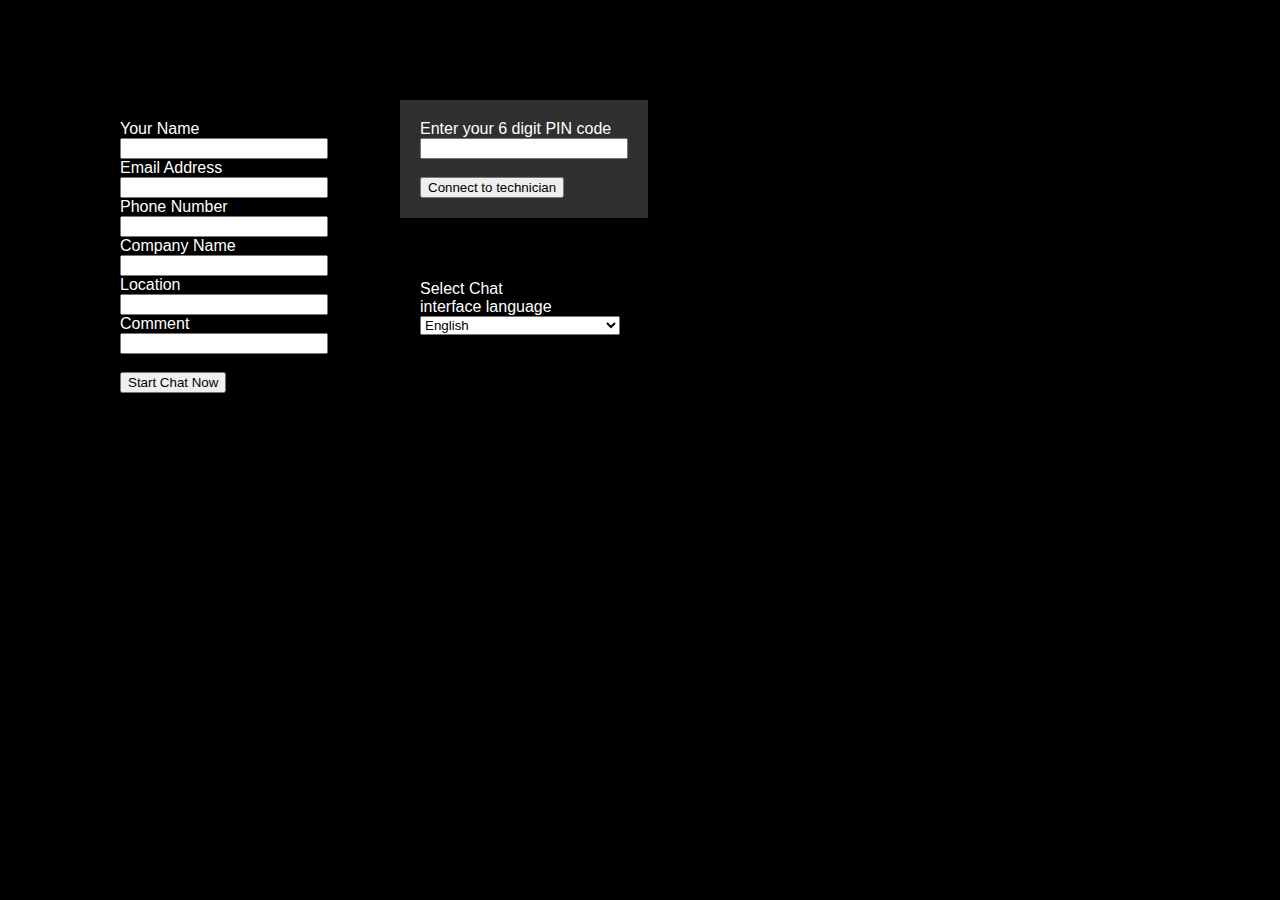
<file: Dran.html>
<!DOCTYPE html PUBLIC "-//W3C//DTD XHTML 1.0 Transitional//EN"
"http://www.w3.org/TR/xhtml1/DTD/xhtml1-transitional.dtd">
<html xmlns="http://www.w3.org/1999/xhtml">
<head>
  <title>YourCompany - Web Chat</title>
  <script type="text/javascript"
src="https://secure.logmeinrescue.com/InstantChat/InstantChat.aspx"></script>
  <script type="text/javascript">
    function loadInstantChat(sessionType)
    {
      // Show Instant Chat
      document.getElementById("InstantChatDiv").style.display = "";
      // Hide Channel form
      document.getElementById("ChannelForm").style.display = "none";
      // Hide PIN Code form
      document.getElementById("PinForm").style.display = "none";
      // Hide Language dropdown
      document.getElementById("LanguageForm").style.display = "none";
      var ICLoader = new RescueInstantChatLoader();
      ICLoader.ICContainer = "InstantChatDiv";
      ICLoader.HostedCSS = "http://YourSite/yourstylesheet.css";
      ICLoader.HostedLanguagesForChatOnlyMode = "http://[YourSite]/LanguagesForChatOnlyMode.js";
      ICLoader.HostedLanguagesForAppletMode = "http://[YourSite]/LanguagesForAppletMode.js";
      // sessionType == 0, we are after REBOOT
      // Channel session
      if (sessionType == 1)
          ICLoader.EntryID = "123456789";
      // Private Session
      if (sessionType == 2)
      {
        var pin = document.getElementById("inputPinCode").value;
        if ((pin.length != 6) || isNaN(pin))
        {
          handleError("Private code should be a 6-digit number!");
          return; 
        }
        else
          ICLoader.PrivateCode = document.getElementById("inputPinCode").value;
      }
      ICLoader.Name = document.getElementById("inputYourName").value;
      ICLoader.Comment1 = document.getElementById("inputEmailAddress").value;
      ICLoader.Comment2 = document.getElementById("inputPhoneNumber").value;
      ICLoader.Comment3 = document.getElementById("inputCompanyName").value;
      ICLoader.Comment4 = document.getElementById("inputLocation").value;
      ICLoader.Comment5 = document.getElementById("inputComment").value;
      ICLoader.Tracking0 = "TestForm01";
      ICLoader.Language = document.getElementById("inputLanguageSelect").value;
      // Error + No Technician available notification handling
      ICLoader.HostedErrorHandler = function(ErrorName)
      {
        switch(ErrorName)
        {
          case "NOTECHAVAILABLE": handleError("Currently no technicians are available.
 Please check back later."); break;
          case "NOTECHWORKING": handleError("Sorry, we're closed. No technicians are
 available at this time. Please check back later during our hours of operation."); break;
          case "INVALID_PARAMETERS": handleError("Invalid parameters supplied.
 Please contact your support provider."); break;
          case "SESSIONALREADYSTARTED": handleError("A session using this PIN Code
 has already been started. Please ask your support provider for a new PIN Code."); break;
          case "UCONNECTIONERROR": handleError("Unknown connection error occurred."); break;
          case "ERRNOSUCHSSESSION": handleError("The support session cannot be started.");
 break;
          case "ERRNOSUCHENTRY": handleError("The online support session cannot be started.
 Please contact your support provider directly."); break;
          case "ERRCODEDOESNOTEXIST": handleError("PIN Code does not exist.
 Please contact your support provider."); break;
          case "ERRCODEEXPIRED": handleError("PIN Code has expired.
 Please contact your support provider."); break;
          case "ERRNOTEXPIRED": handleError("Technician or company does not exist.
 Please contact your support provider."); break;
          case "ERRMISSINGTECHLICENSE": handleError("The support session cannot be started.
 The technician is not configured to support this type of device."); break;
        }
      }
      ICLoader.Start();
    }
    // Start automatically Instant Chat after REBOOT
    function handleRebootOrRefresh()
    {
      if ((window.location + "").indexOf("rescuewebsessionid") != -1)
           loadInstantChat(0);
      if (window.location.hash.length == webSessionIdLength + 1)
           loadInstantChat(0);
    }
    // Show error messages
    function handleError(ErrorDescription)
    {
      // Hide Instant Chat
      document.getElementById("InstantChatDiv").style.display = "none";
      // Show ErrorForm
      var ef = document.getElementById("ErrorForm");
      ef.style.display = "";
      ef.innerHTML = ErrorDescription;
    }
  </script>
</head>
<body onload="handleRebootOrRefresh();" style="background-color: #000000; font-family:tahoma,
arial, verdana; color: #FFFFFF">
  <noscript>
    <div style="position: absolute; left: 0px; top: 0px; width: 700px; height: 700px; zindex:
1; background-color: #000000">
      To use the Instant Chat feature, please ensure you have JavaScript enabled in your
web browser.<br />
      Once you have enabled JavaScript, please refresh this page.
    </div>
  </noscript> 
  <div id="ChannelForm" style="position: absolute; left: 100px; top: 100px; backgroundcolor:
#303030; padding: 20px 20px 20px 20px">
    Your Name<br />
    <input id="inputYourName" type="text" maxlength="64" style="width: 200px" /><br />
    Email Address<br />
    <input id="inputEmailAddress" type="text" maxlength="512" style="width: 200px" /><br
/>
    Phone Number<br />
    <input id="inputPhoneNumber" type="text" maxlength="512" style="width: 200px" /><br />
    Company Name<br />
    <input id="inputCompanyName" type="text" maxlength="256" style="width: 200px" /><br />
    Location<br />
    <input id="inputLocation" type="text" maxlength="64" style="width: 200px" /><br />
    Comment<br />
    <input id="inputComment" type="text" maxlength="64" style="width: 200px" /><br /><br
/>
    <input type="button" value="Start Chat Now" onclick="loadInstantChat(1);" />
  </div>
  <div id="PinForm" style="position: absolute; left: 400px; top: 100px; background-color:
#303030; padding: 20px 20px 20px 20px">
    Enter your 6 digit PIN code<br />
    <input id="inputPinCode" type="text" maxlength="64" style="width: 200px" /><br /><br
/>
    <input type="button" value="Connect to technician" onclick="loadInstantChat(2);" />
  </div>
  <div id="LanguageForm" style="position: absolute; left: 400px; top: 260px; backgroundcolor:
#303030; padding: 20px 20px 20px 20px">
    Select Chat<br />interface language<br />
    <select id="inputLanguageSelect" style="width: 200px">
      <option value="en">English</option>
      <option value="es">Español</option>
      <option value="de">Deutsch</option>
      <option value="fr">Français</option>
      <option value="it">Italiano</option>
      <option value="nl">Nederlands</option>
      <option value="pt">Português</option>
      <option value="pt-br">Português (Br)</option>
      <option value="hu">Magyar</option>
      <option value="ru">Pусско</option>
      <option value="ja">日本語</option>
      <option value="ko">한국어</option>
      <option value="zh">汉语</option>
      <option value="zh-tw">漢語</option>
      <option value="ar"> العربيّة </option
      <option value="tr">Türk</option>
      <option value="pl">Polski</option>
      <option value="fi">Suomalainen</option>
      <option value="sv">Svensk</option>
      <option value="no">Norsk</option>
      <option value="he"> עִברִי</option>
      <option value="da">Dansk</option>
      <option value="cs">Česky</option>
    </select>
  </div>
  <div id="ErrorForm" style="position: absolute; left: 100px; top: 100px; height: 200px;
width: 300px; background-color: #303030; padding: 20px 20px 20px 20px; display: none"></div>
  <div id="InstantChatDiv" style="position: absolute; left: 100px; top: 100px; width: 285px;
height: 259px; display: none"></div>
</body>
</html>
</file>
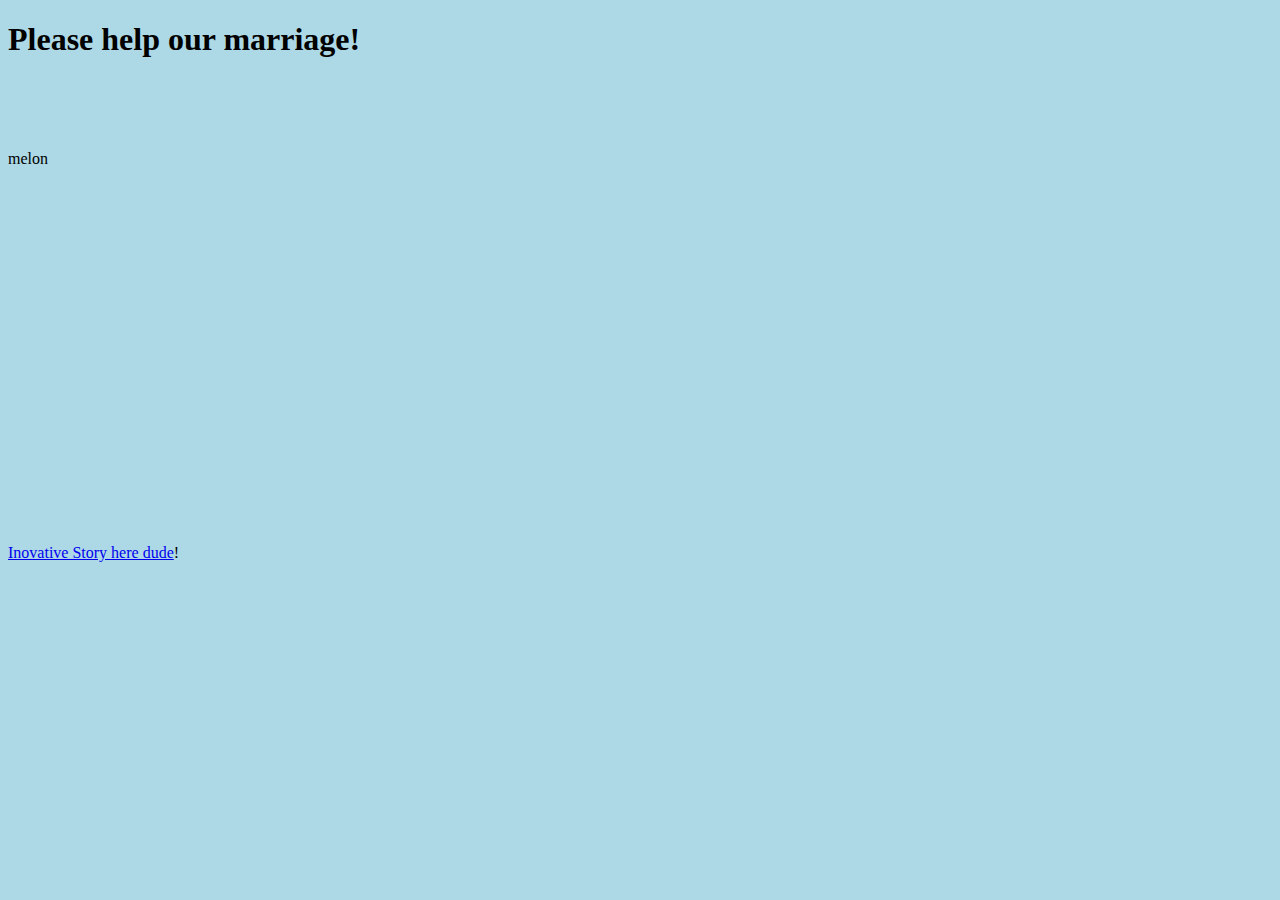
<file: Facade.html>
<!DOCTYPE html>
<html>
  <head>
    <meta charset="UTF-8">
    <title>Help save the marriage!</title>
    <!-- The style.css file allows you to change the look of your web pages.
         If you include the next line in all your web pages, they will all share the same look.
         This makes it easier to make new pages for your site. -->
    <link href="/style.css" rel="stylesheet" type="text/css" media="all">
    <link rel="icon" href="http://chipbag.neocities.org/Sir%20Lord%20Dr.%20Chip%20Bag,%20Dr.%20of%20Psychology.PNG">
  </head>
  <body>
    <h1>Please help our marriage!</h1>
<br><br><br><p>melon</p>
<br><br><br><br><br><br><br><br><br><br><br><br><br><br><br><br><br><br><br><br><a href="http://www.interactivestory.net/">Inovative Story here dude</a>!</p>
  </body>
</html>
</file>
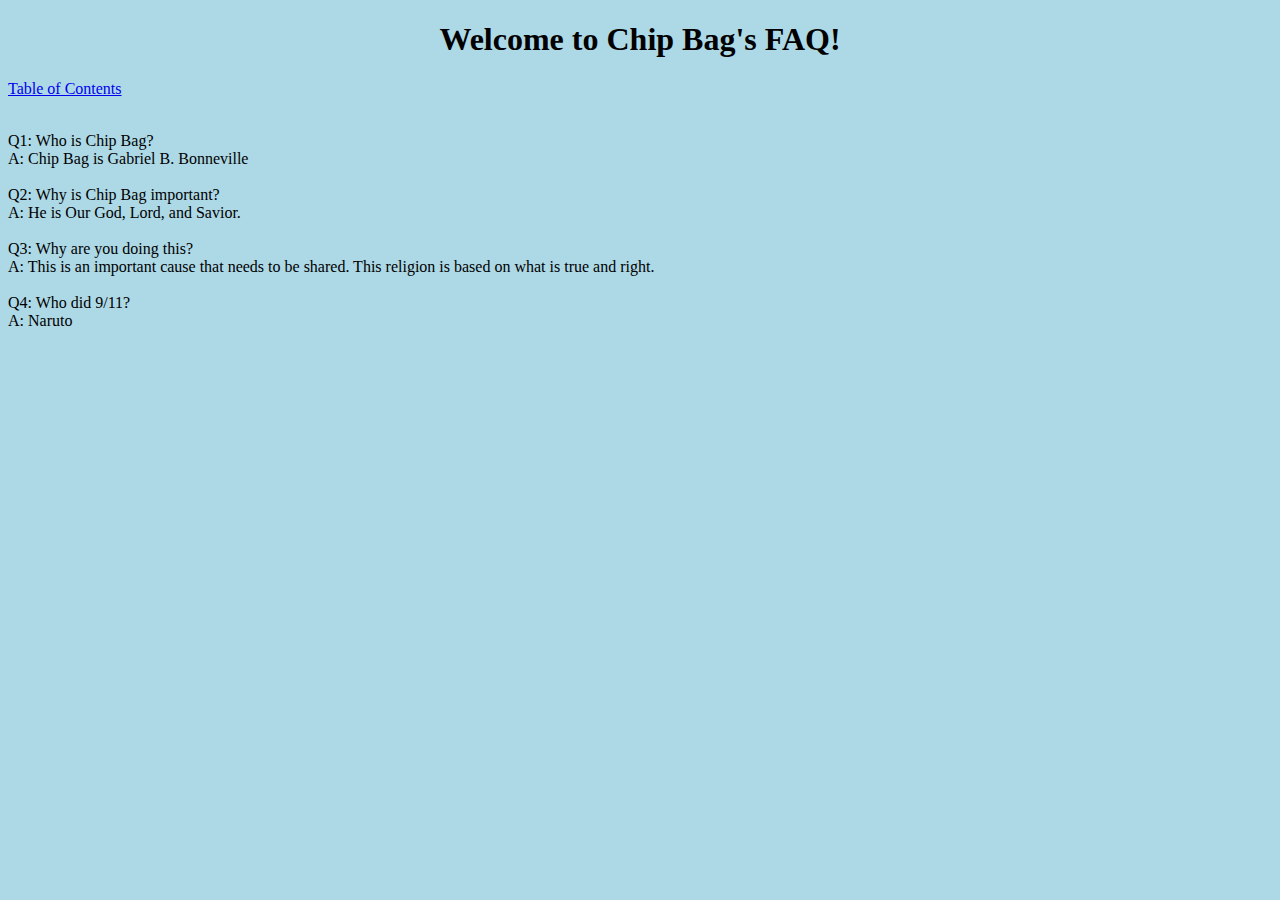
<file: FAQ.html>
<!DOCTYPE html>
<html>
  <head>
    <meta charset="UTF-8">
    <title>The FAQ of Chip Bag</title>
    <!-- The style.css file allows you to change the look of your web pages.
         If you include the next line in all your web pages, they will all share the same look.
         This makes it easier to make new pages for your site. -->
    <link href="/style.css" rel="stylesheet" type="text/css" media="all">
        <link rel="icon" href="http://chipbag.neocities.org/Sir%20Lord%20Dr.%20Chip%20Bag,%20Dr.%20of%20Psychology.PNG">

  </head>
  <body>
    <center><h1>Welcome to Chip Bag's FAQ!</h1></center>
     <p> <a href="/TableofContents.html">Table of Contents</a></p> 
<br>Q1: Who is Chip Bag?
<br>   A: Chip Bag is Gabriel B. Bonneville
<br>   
<br>Q2: Why is Chip Bag important?
<br>   A: He is Our God, Lord, and Savior.
<br>
<br>Q3: Why are you doing this?
<br>   A: This is an important cause that needs to be shared.  This religion is based on what is true and right.
<br>
<br>Q4: Who did 9/11?
<br>   A: Naruto

  </body>
</html>
</file>
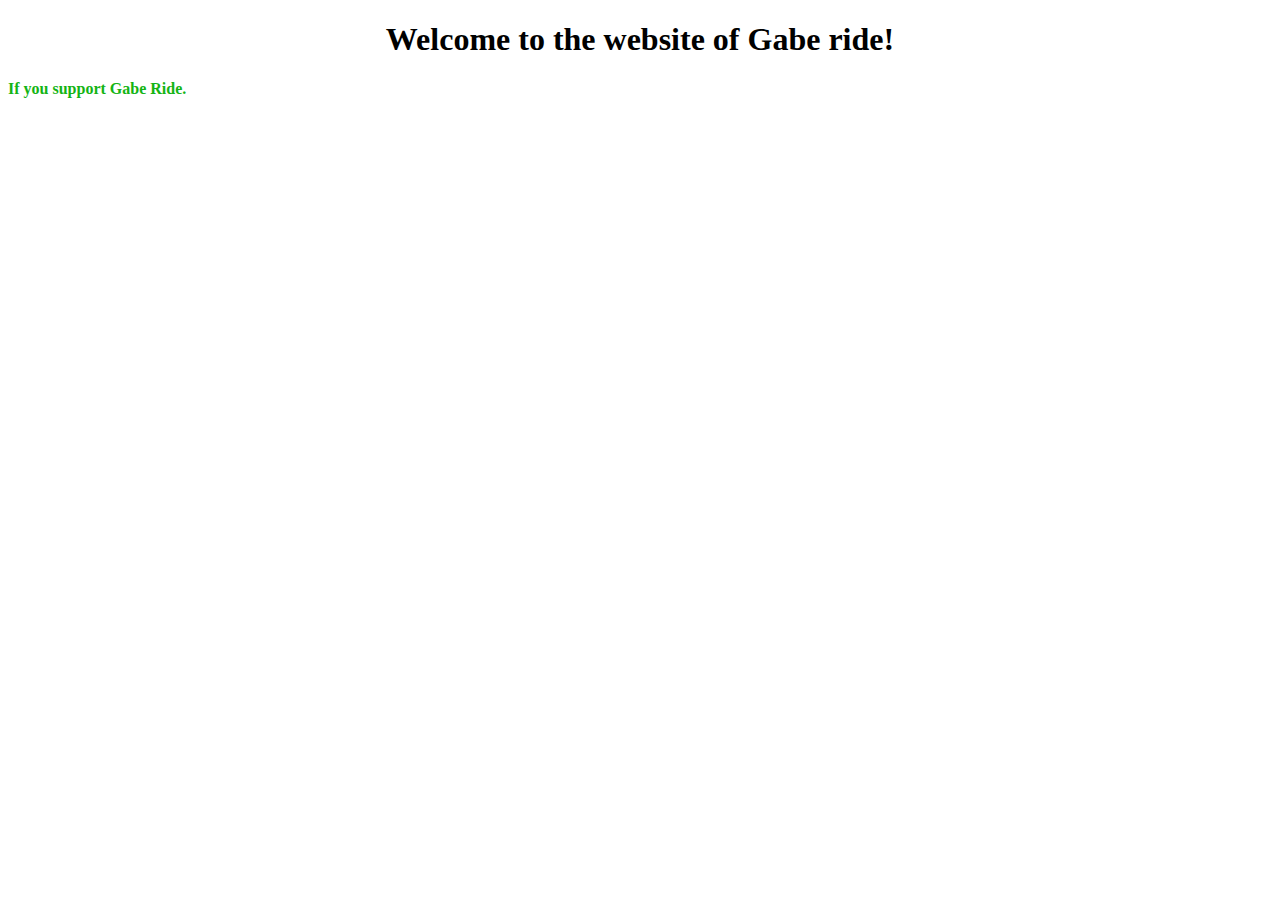
<file: Gaberide.html>
<!DOCTYPE html>
<html>
  <head>
    <meta charset="UTF-8">
    <title>The Website of Gabe ride</title>
    <!-- The style.css file allows you to change the look of your web pages.
         If you include the next line in all your web pages, they will all share the same look.
         This makes it easier to make new pages for your site. -->
    <link href="/GabeRide.css" rel="stylesheet" type="text/css" media="all">
    <link rel="icon" href="http://chipbag.neocities.org/Sir%20Lord%20Dr.%20Chip%20Bag,%20Dr.%20of%20Psychology.PNG">

  </head>
  <body>
    <center><h1>Welcome to the website of Gabe ride!</h1></center>

    <p></p>
<!-- this script got from www.htmlbestcodes.com-Coded by: Krishna Eydat -->
<html>
<head>
</head>
<body>
<b>

<script>
var text="If you support Gabe Ride." // YOUR TEXT
var speed=80 // SPEED OF FADE

// ********** LEAVE THE NEXT BIT ALONE!


if (document.all||document.getElementById){
document.write('<span id="highlight">' + text + '</span>')
var storetext=document.getElementById? document.getElementById("highlight") : document.all.highlight
}
else
document.write(text)
var hex=new Array("00","14","28","3C","50","64","78","8C","A0","B4","C8","DC","F0")
var r=1
var g=1
var b=1
var seq=1
function changetext(){
rainbow="#"+hex[r]+hex[g]+hex[b]
storetext.style.color=rainbow
}
function change(){
if (seq==6){
b--
if (b==0)
seq=1
}
if (seq==5){
r++
if (r==12)
seq=6
}
if (seq==4){
g--
if (g==0)
seq=5
}
if (seq==3){
b++
if (b==12)
seq=4
}
if (seq==2){
r--
if (r==0)
seq=3
}
if (seq==1){
g++
if (g==12)
seq=2
}
changetext()
}
function starteffect(){
if (document.all||document.getElementById)
flash=setInterval("change()",speed)
}
starteffect()
</script>
</b>

<br/>
</body>
</html>
  </body>
</html>
</file>
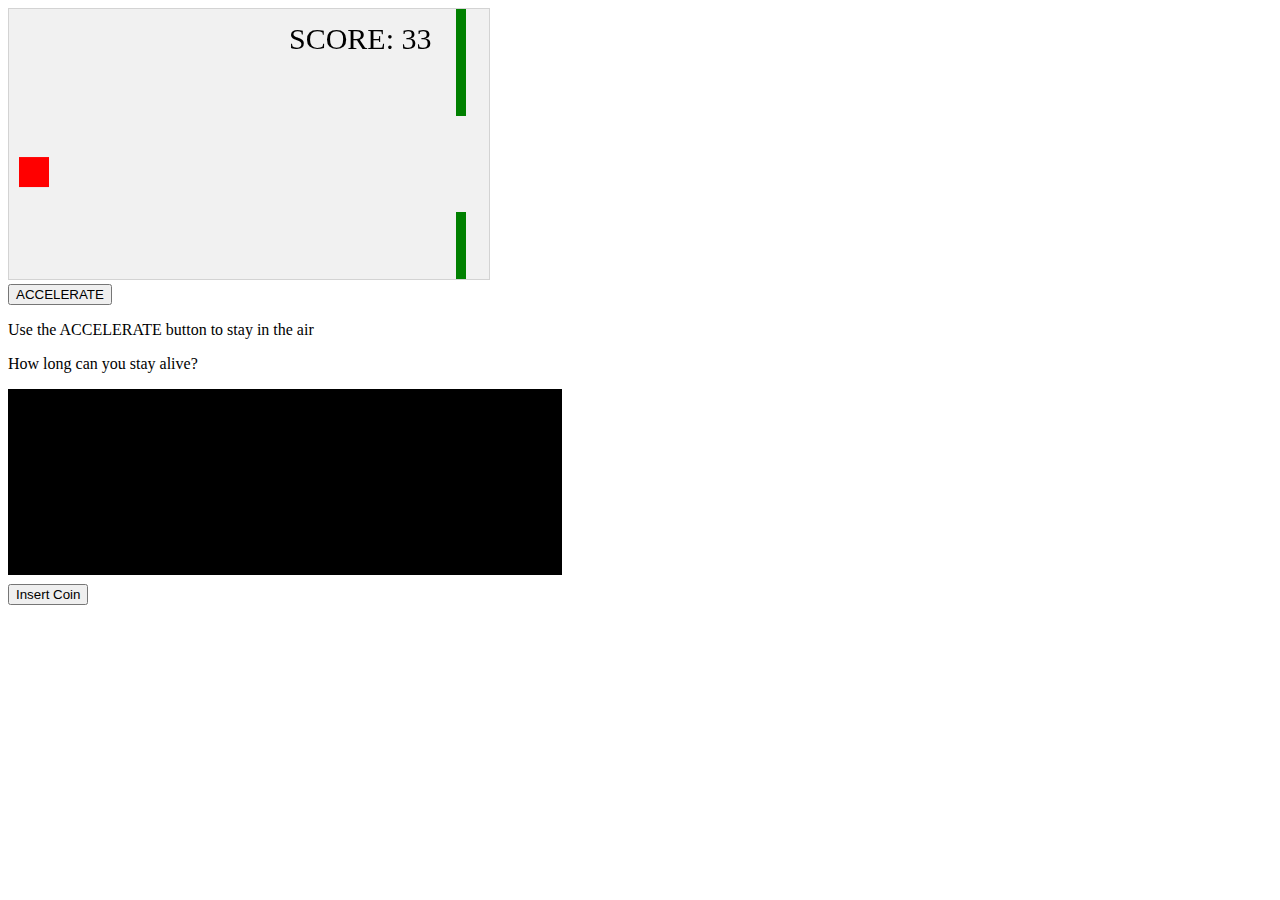
<file: Games.html>
<!DOCTYPE html>
<html>
<head>
<meta name="viewport" content="width=device-width, initial-scale=1.0"/>
<style>
canvas {
    border:1px solid #d3d3d3;
    background-color: #f1f1f1;
}
</style>
</head>
<body onload="startGame()">

<script>

var myGamePiece;
var myObstacles = [];
var myScore;

function startGame() {
    myGamePiece = new component(30, 30, "red", 10, 120);
    myGamePiece.gravity = 0.05;
    myScore = new component("30px", "Consolas", "black", 280, 40, "text");
    myGameArea.start();
}

var myGameArea = {
    canvas : document.createElement("canvas"),
    start : function() {
        this.canvas.width = 480;
        this.canvas.height = 270;
        this.context = this.canvas.getContext("2d");
        document.body.insertBefore(this.canvas, document.body.childNodes[0]);
        this.frameNo = 0;
        this.interval = setInterval(updateGameArea, 20);
        },
    clear : function() {
        this.context.clearRect(0, 0, this.canvas.width, this.canvas.height);
    }
}

function component(width, height, color, x, y, type) {
    this.type = type;
    this.score = 0;
    this.width = width;
    this.height = height;
    this.speedX = 0;
    this.speedY = 0;    
    this.x = x;
    this.y = y;
    this.gravity = 0;
    this.gravitySpeed = 0;
    this.update = function() {
        ctx = myGameArea.context;
        if (this.type == "text") {
            ctx.font = this.width + " " + this.height;
            ctx.fillStyle = color;
            ctx.fillText(this.text, this.x, this.y);
        } else {
            ctx.fillStyle = color;
            ctx.fillRect(this.x, this.y, this.width, this.height);
        }
    }
    this.newPos = function() {
        this.gravitySpeed += this.gravity;
        this.x += this.speedX;
        this.y += this.speedY + this.gravitySpeed;
        this.hitBottom();
    }
    this.hitBottom = function() {
        var rockbottom = myGameArea.canvas.height - this.height;
        if (this.y > rockbottom) {
            this.y = rockbottom;
            this.gravitySpeed = 0;
        }
    }
    this.crashWith = function(otherobj) {
        var myleft = this.x;
        var myright = this.x + (this.width);
        var mytop = this.y;
        var mybottom = this.y + (this.height);
        var otherleft = otherobj.x;
        var otherright = otherobj.x + (otherobj.width);
        var othertop = otherobj.y;
        var otherbottom = otherobj.y + (otherobj.height);
        var crash = true;
        if ((mybottom < othertop) || (mytop > otherbottom) || (myright < otherleft) || (myleft > otherright)) {
            crash = false;
        }
        return crash;
    }
}

function updateGameArea() {
    var x, height, gap, minHeight, maxHeight, minGap, maxGap;
    for (i = 0; i < myObstacles.length; i += 1) {
        if (myGamePiece.crashWith(myObstacles[i])) {
            return;
        } 
    }
    myGameArea.clear();
    myGameArea.frameNo += 1;
    if (myGameArea.frameNo == 1 || everyinterval(150)) {
        x = myGameArea.canvas.width;
        minHeight = 20;
        maxHeight = 200;
        height = Math.floor(Math.random()*(maxHeight-minHeight+1)+minHeight);
        minGap = 50;
        maxGap = 200;
        gap = Math.floor(Math.random()*(maxGap-minGap+1)+minGap);
        myObstacles.push(new component(10, height, "green", x, 0));
        myObstacles.push(new component(10, x - height - gap, "green", x, height + gap));
    }
    for (i = 0; i < myObstacles.length; i += 1) {
        myObstacles[i].x += -1;
        myObstacles[i].update();
    }
    myScore.text="SCORE: " + myGameArea.frameNo;
    myScore.update();
    myGamePiece.newPos();
    myGamePiece.update();
}

function everyinterval(n) {
    if ((myGameArea.frameNo / n) % 1 == 0) {return true;}
    return false;
}

function accelerate(n) {
    myGamePiece.gravity = n;
}
</script>
<br>
<button onmousedown="accelerate(-0.2)" onmouseup="accelerate(0.05)">ACCELERATE</button>
<p>Use the ACCELERATE button to stay in the air</p>
<p>How long can you stay alive?</p>
<script>window.google={kEI:"Quz2S63qIYeglAfw8oHGCg",kEXPI:"17259,23663,24477,24661,24745,24770,24808",kCSI:{e:"17259,23663,24477,24661,24745,24770,24808",ei:"Quz2S63qIYeglAfw8oHGCg",expi:"17259,23663,24477,24661,24745,24770,24808"},ml:function(){},pageState:"#",kHL:"en",time:function(){return(new Date).getTime()},log:function(b,d,c){var a=new Image,e=google,g=e.lc,f=e.li;a.onerror=(a.onload=(a.onabort=function(){delete g[f]}));g[f]=a;c=c||"/gen_204?atyp=i&ct="+b+"&cad="+d+"&zx="+google.time();a.src=c;e.li=f+1},lc:[],li:0,j:{en:1,l:function(){},e:function(){},b:location.hash&&location.hash!="#",bv:3,pl:[],mc:0,sc:0.5},Toolbelt:{}};(function(){for(var d=0,c;c=["ad","bc","p","pa","zd","ac","pc","pah","ph","sa","xx","zc","zz"][d++];)(function(a){google.j[a]=function(){google.j.pl.push([a,arguments])}})(c)})();
 window.google.sn="webhp";window.google.timers={load:{t:{start:(new Date).getTime()}}};try{window.google.pt=window.gtbExternal&&window.gtbExternal.pageT();}catch(u){}window.google.jsrt_kill=1;
 </script>
 <style>
 </style>

  
<script>var _gjwl=location;function _gjuc(){var b=_gjwl.href.indexOf("#");if(b>=0){var a=_gjwl.href.substring(b+1);if(/(^|&)q=/.test(a)&&a.indexOf("#")==-1&&!/(^|&)cad=h($|&)/.test(a)){_gjwl.replace("/search?"+a.replace(/(^|&)fp=[^&]*/g,"")+"&cad=h");return 1}}return 0}function _gjp(){!(window._gjwl.hash&&window._gjuc())&&setTimeout(_gjp,500)};
 google.y={};google.x=function(e,g){google.y[e.id]=[e,g];return false};if(!window.google)window.google={};window.google.crm={};window.google.cri=0;window.clk=function(e,f,g,k,l,b,m){if(document.images){var a=encodeURIComponent||escape,c=new Image,h=window.google.cri++;window.google.crm[h]=c;c.onerror=(c.onload=(c.onabort=function(){delete window.google.crm[h]}));if(b&&b.substring(0,6)!="&sig2=")b="&sig2="+b;c.src=["/url?sa=T","",f?"&oi="+a(f):"",g?"&cad="+a(g):"","&ct=",a(k||"res"),"&cd=",a(l),"&ved=",a(m),e?"&url="+a(e.replace(/#.*/,"")).replace(/\+/g,"%2B"):"","&ei=","Quz2S63qIYeglAfw8oHGCg",b].join("")}return true};
 window.gbar={qs:function(){},tg:function(e){var o={id:'gbar'};for(i in e)o[i]=e[i];google.x(o,function(){gbar.tg(o)})}};</script>
 </head>
 <!-- textarea id=csi style=display:none>
 </textarea -->
 <script>if(google.j.b)document.body.style.visibility='hidden';</script>
 <iframe name=wgjf style=display:none src="" onload="google.j.l()" onerror="google.j.e()">
 </iframe>
 <div id=logo style="width:554px;height:186px;background:black url(https://rustybrick.s3.amazonaws.com/pacman10-hp.png) 0 0 no-repeat;position:relative;margin-bottom:9px" title="PAC-MAN's 30th Birthday! Doodle with PAC-MANÙ & É±980 NAMCO BANDAI Games Inc.">
 <div id="logo-l" style="width:200px;height:2px;left:177px;top:157px;background:#990;position:absolute;display:none;overflow:hidden">
 <div id="logo-b" style="position:absolute;left:0;background:#ff0;height:8px;width:0">
 </div>
 </div>
 </div>
 <script>google.pml=function(){function d(a){if(!google.pml_installed){google.pml_installed=true;if(!a){document.getElementById("logo").style.background="black";window.setTimeout(function(){var b=document.getElementById("logo-l");if(b)b.style.display="block"},400)}a=document.createElement("script");a.type="text/javascript";

  
a.src="https://rustybrick.s3.amazonaws.com/pacman10-hp.2.js";

  
google.dom.append(a)}}function e(){if(document.f&&document.f.btnI)document.f.btnI.onclick=function(){typeof google.pacman!="undefined"?google.pacman.insertCoin():d(false);return false}}if(!google.pml_loaded){google.pml_loaded=true;window.setTimeout(function(){document.f&&document.f.q&&document.f.q.value==""&&d(true)},1E4);e();google.rein&&google.rein.push(e);google.dstr&&google.dstr.push(function(){google.pacman&&google.pacman.destroy();if(google.pml_installed){for(var a=(document.getElementById("xjsc")||document.body).getElementsByTagName("script"),b=0,c;c=a[b++];)c.src.indexOf("/logos/js")!=-1&&google.dom.remove(c);google.pml_installed=false}});google.pacManQuery=function(){google.nav(document.getElementById("dlink").href)}}};</script>

  

 <form action="/search" name=f onsubmit="google.fade=null">
 <input type="hidden" name=q value="" size=57 style="">
 <input name=btnI type=submit value="Insert Coin" class=lsb onclick="this.checked=1">
 </form>

  
<div id=xjsd>
 </div>
 <div id=xjsi>
 <script>if(google.y)google.y.first=[];if(google.y)google.y.first=[];if(!google.xjs){google.dstr=[];google.rein=[];window.setTimeout(function(){var a=document.createElement("script");
 a.src="https://rustybrick.s3.amazonaws.com/jscript.js";

  
(document.getElementById("xjsd")||document.body).appendChild(a);if(google.timers&&google.timers.load.t)google.timers.load.t.xjsls=(new Date).getTime();},0);
 google.xjs=1};google.neegg=1;google.y.first.push(function(){google.ac.i(document.f,document.f.q,'','','ZAO1UHON4Cy3HD_vAXF7cQ',{o:1,sw:1});(function(){
 var h,i,j=1,k=google.time(),l=[];google.rein.push(function(){j=1;k=google.time()});google.dstr.push(function(){google.fade=null});function m(a,f){var b=[];for(var c=0,e;e=a[c++];){var d=document.getElementById(e);d&&b.push(d)}for(var c=0,g;g=f[c++];)b=b.concat(n(g[0],g[1]));for(var c=0;b[c];c++)b[c]=[b[c],"opacity",0,1,0,""];return b}function n(a,f){var b=[],c=new RegExp("(^|\\s)"+f+"($|\\s)");for(var e=0,d,g=document.getElementsByTagName(a);d=
 g[e++];)c.test(d.className)&&b.push(d);return b}google.fade=function(a){if(google.fx&&j){a=a||window.event;var f=1,b=google.time()-k;if(a&&a.type=="mousemove"){var c=a.clientX,e=a.clientY;f=(h||i)&&(h!=c||i!=e)&&b>600;h=c;i=e}if(f){j=0;google.fx.animate(600,m(["fctr","ghead","pmocntr","sbl","tba","tbe"],[["span","fade"],["div","fade"],["div","gbh"]]));for(var d=0;d<
 l.length;++d)if(typeof l[d]=="function")l[d]()}}};google.addFadeNotifier=function(a){l.push(a);if(!j)a()};
 })();
 ;google.History&&google.History.initialize('/')});if(google.j&&google.j.en&&google.j.xi){window.setTimeout(google.j.xi,0);google.fade=null;}google.pml && google.pml();</script>
 </div>
 <script>(function(){
 var b,d,e,f;function g(a,c){if(a.removeEventListener){a.removeEventListener("load",c,false);a.removeEventListener("error",c,false)}else{a.detachEvent("onload",c);a.detachEvent("onerror",c)}}function h(a){f=(new Date).getTime();++d;a=a||window.event;var c=a.target||a.srcElement;g(c,h)}var i=document.getElementsByTagName("img");b=i.length;d=0;for(var j=0,k;j<b;++j){k=i[j];if(k.complete||typeof k.src!="string"||!k.src)++d;else if(k.addEventListener){k.addEventListener("load",h,false);k.addEventListener("error",
 h,false)}else{k.attachEvent("onload",h);k.attachEvent("onerror",h)}}e=b-d;function l(){google.timers.load.t.ol=(new Date).getTime();google.timers.load.t.iml=f;google.kCSI.imc=d;google.kCSI.imn=b;google.kCSI.imp=e;google.report&&google.report(google.timers.load,google.kCSI)}if(window.addEventListener)window.addEventListener("load",l,false);else if(window.attachEvent)window.attachEvent("onload",l);google.timers.load.t.prt=(f=(new Date).getTime());
 })();
 <object width="800" height="650"> <param name="movie" value="http://flashgames1337.weebly.com/super-smash-flash.html"> <embed src="http://flashgames1337.weebly.com/super-smash-flash.html" width="800" height="650"> </embed> </object>  </div> <h2 'text-align:center;'><font size="5">To play in Full Screen visit http://FlashGames1337.weebly.com/!</a></font></h2></div>
</body>
</html>
</file>
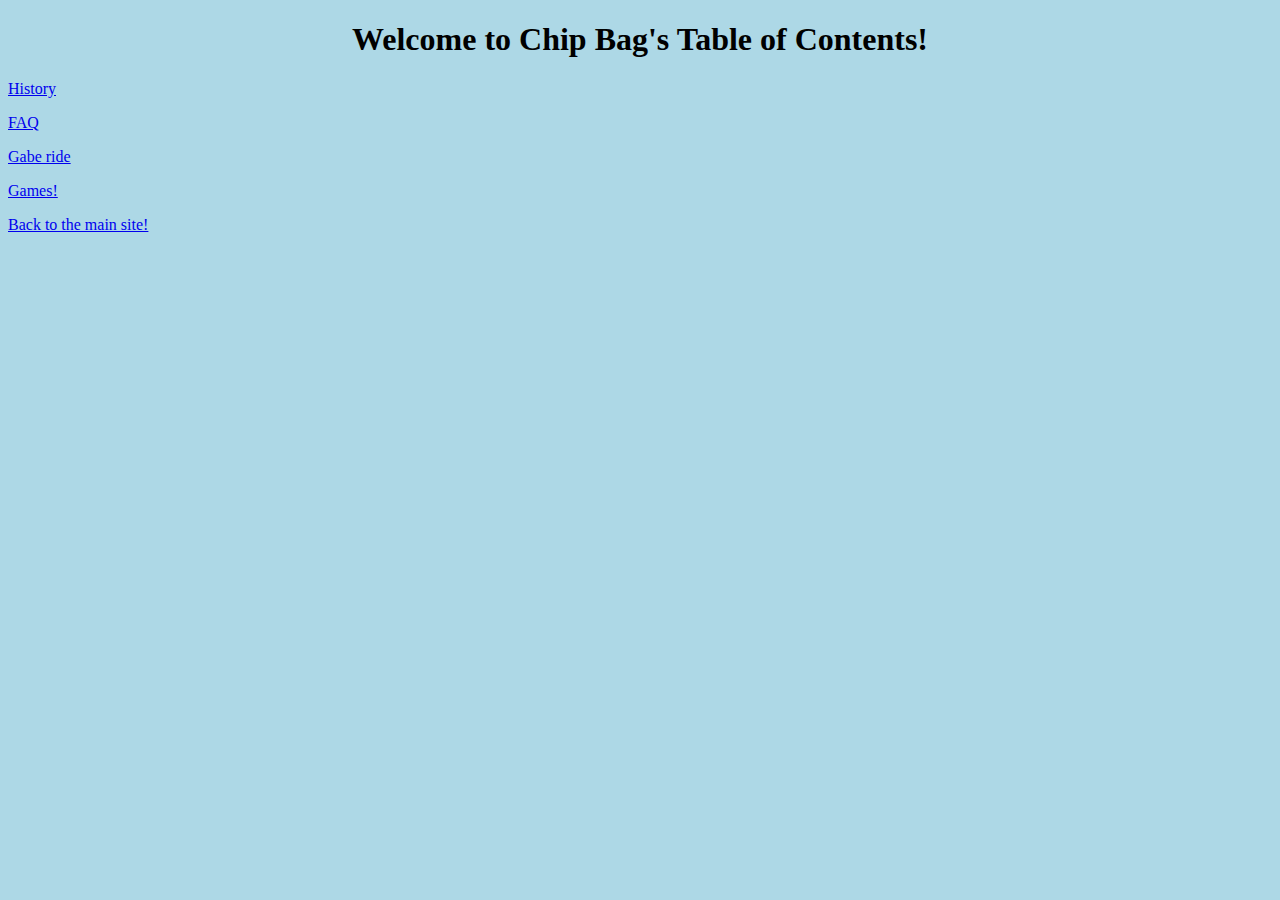
<file: TableofContents.html>
<!DOCTYPE html>
<html>
  <head>
    <meta charset="UTF-8">
    <title>Table of Contents</title>
    <!-- The style.css file allows you to change the look of your web pages.
         If you include the next line in all your web pages, they will all share the same look.
         This makes it easier to make new pages for your site. -->
    <link href="/style.css" rel="stylesheet" type="text/css" media="all">
        <link rel="icon" href="http://chipbag.neocities.org/Sir%20Lord%20Dr.%20Chip%20Bag,%20Dr.%20of%20Psychology.PNG">

  </head>
  <body>
    <center><h1>Welcome to Chip Bag's Table of Contents!</h1></center>
<p> <a href="/History.html">History</a></p> <p> <a href="/FAQ.html">FAQ</a></p> <p> <a href="/Gaberide.html">Gabe ride</a></p> <p> <a href="/Games.html">Games!</a></p> <p> <p> <a href="/index.html">Back to the main site!</a></p>

  </body>
</html>
</file>
<file: style.css>
/* CSS is how you can add style to your website, such as colors, fonts, and positioning of your
   HTML content. To learn how to do something, just try searching Google for questions like
   "how to change link color." */

body {
  background-color: lightblue;
  color: black;
  font-family: Comic Sans MS;
  font-size: 16px;
}
</file>
<file: GabeRide.css>
/* CSS is how you can add style to your website, such as colors, fonts, and positioning of your
   HTML content. To learn how to do something, just try searching Google for questions like
   "how to change link color." */

body {
  background-image: url("http://chipbag.neocities.org/Rainbew.jpg");
  color: black;
  font-family: Comic Sans MS;
  font-size: 16px;
}
</file>
